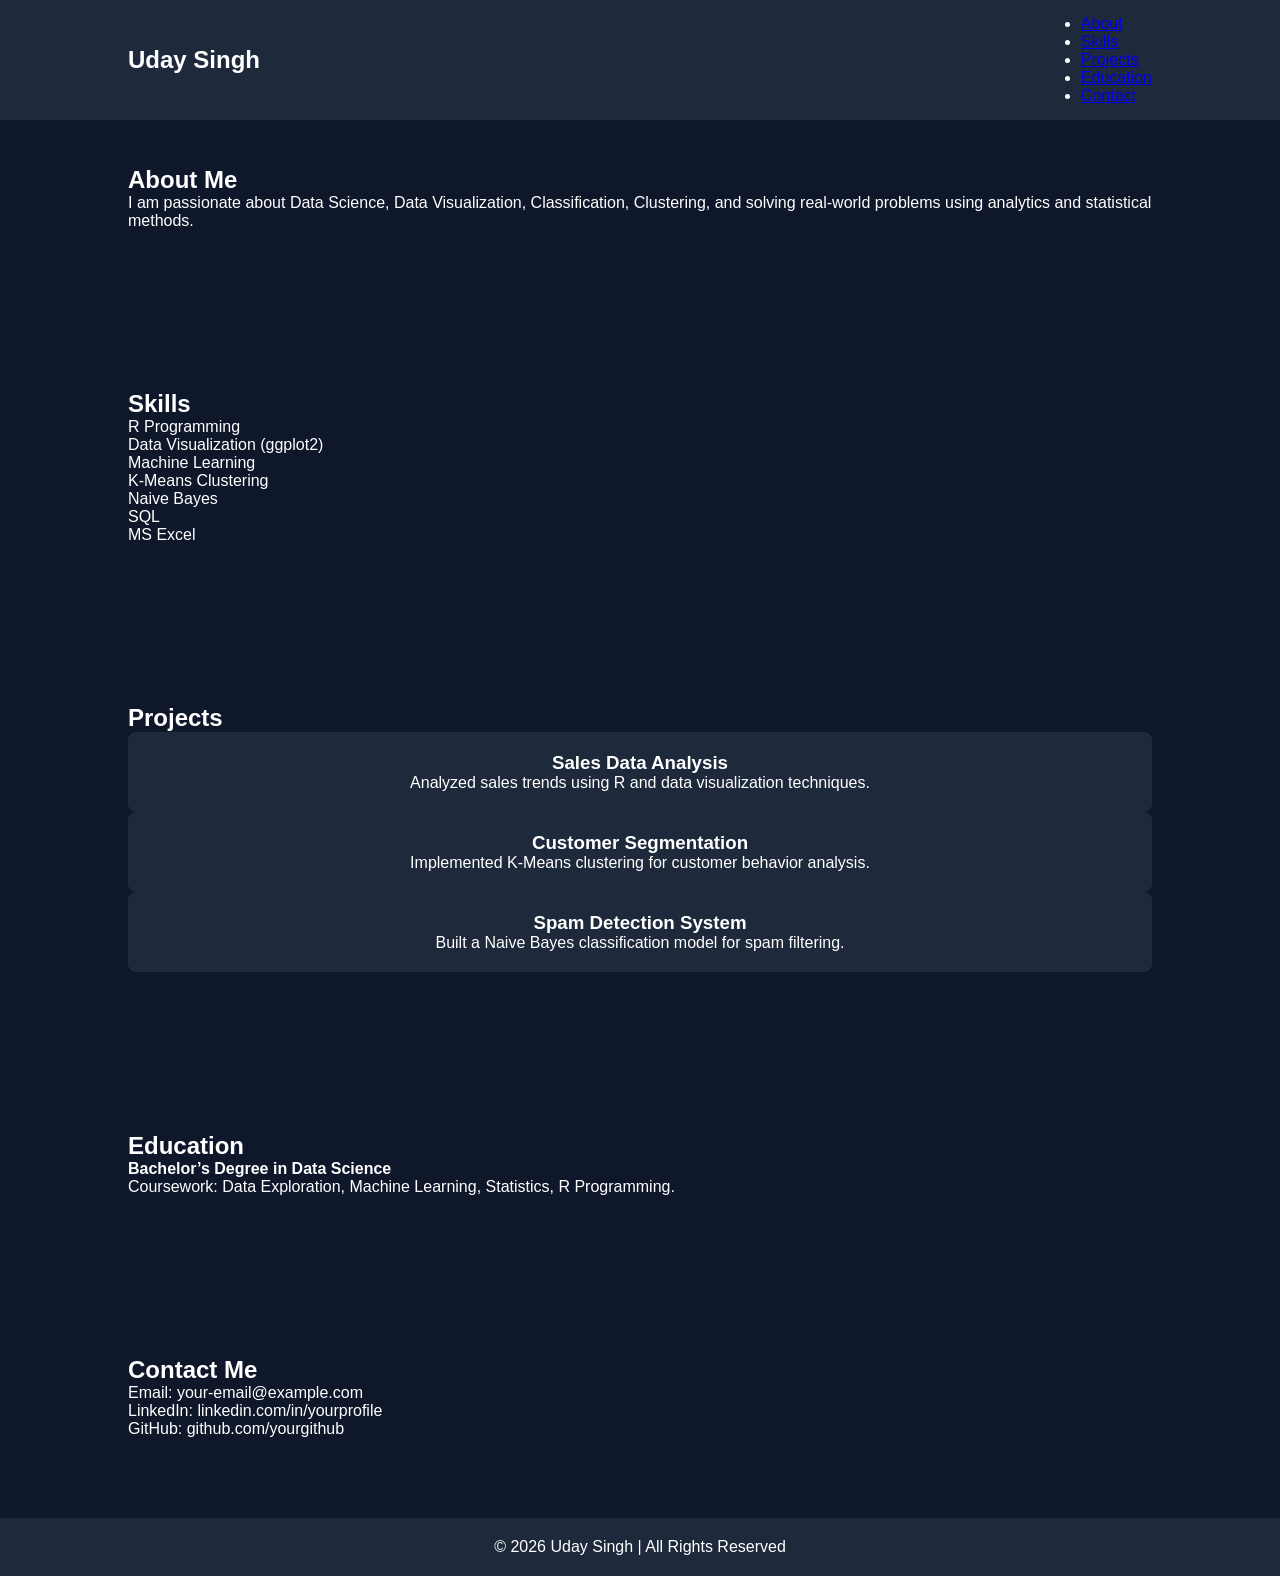
<file: app.html>
<!DOCTYPE html>
<html lang="en">
<head>
    <meta charset="UTF-8">
    <title>Uday Singh | Portfolio</title>
    <meta name="viewport" content="width=device-width, initial-scale=1.0">
    <link rel="stylesheet" href="style.css">
</head>
<body>

<header class="navbar">
    <h2 class="logo">Uday Singh</h2>
    <nav>
        <ul>
            <li><a href="#about">About</a></li>
            <li><a href="#skills">Skills</a></li>
            <li><a href="#projects">Projects</a></li>
            <li><a href="#education">Education</a></li>
            <li><a href="#contact">Contact</a></li>
        </ul>
    </nav>
</header>

<!-- HERO -->
<section class="hero">
    <div class="hero-text">
        <h1>Hi, I'm <span>Uday Singh</span></h1>
        <h3>Data Science Student | R Programmer | Aspiring Data Analyst</h3>
        <p>
            I analyze data, build machine learning models, and create
            visual insights using R, SQL, and Excel.
        </p>
        <a href="#projects" class="btn">View Projects</a>
    </div>
</section>

<!-- ABOUT -->
<section id="about" class="section">
    <h2>About Me</h2>
    <p>
        I am passionate about Data Science, Data Visualization,
        Classification, Clustering, and solving real-world problems
        using analytics and statistical methods.
    </p>
</section>

<!-- SKILLS -->
<section id="skills" class="section light">
    <h2>Skills</h2>
    <div class="skills-grid">
        <div class="skill">R Programming</div>
        <div class="skill">Data Visualization (ggplot2)</div>
        <div class="skill">Machine Learning</div>
        <div class="skill">K-Means Clustering</div>
        <div class="skill">Naive Bayes</div>
        <div class="skill">SQL</div>
        <div class="skill">MS Excel</div>
    </div>
</section>

<!-- PROJECTS -->
<section id="projects" class="section">
    <h2>Projects</h2>

    <div class="project-card">
        <h3>Sales Data Analysis</h3>
        <p>Analyzed sales trends using R and data visualization techniques.</p>
    </div>

    <div class="project-card">
        <h3>Customer Segmentation</h3>
        <p>Implemented K-Means clustering for customer behavior analysis.</p>
    </div>

    <div class="project-card">
        <h3>Spam Detection System</h3>
        <p>Built a Naive Bayes classification model for spam filtering.</p>
    </div>
</section>

<!-- EDUCATION -->
<section id="education" class="section light">
    <h2>Education</h2>
    <p><strong>Bachelor’s Degree in Data Science</strong></p>
    <p>Coursework: Data Exploration, Machine Learning, Statistics, R Programming.</p>
</section>

<!-- CONTACT -->
<section id="contact" class="section">
    <h2>Contact Me</h2>
    <p>Email: your-email@example.com</p>
    <p>LinkedIn: linkedin.com/in/yourprofile</p>
    <p>GitHub: github.com/yourgithub</p>
</section>

<footer>
    © 2026 Uday Singh | All Rights Reserved
</footer>

</body>
</html>
</file>
<file: style.css>
* {
    margin: 0;
    padding: 0;
    box-sizing: border-box;
    font-family: Arial, sans-serif;
}

body {
    background: #0f172a;
    color: white;
}

.section {
    padding: 80px 10%;
}

.navbar {
    display: flex;
    justify-content: space-between;
    align-items: center;
    background: #1e293b;
    padding: 15px 10%;
    position: fixed;
    width: 100%;
    top: 0;
}

.nav-links {
    list-style: none;
    display: flex;
}

.nav-links li {
    margin-left: 20px;
}

.nav-links a {
    text-decoration: none;
    color: white;
}

.home-content {
    display: flex;
    justify-content: space-between;
    align-items: center;
    margin-top: 80px;
}

.home-image img {
    width: 250px;
    border-radius: 50%;
    border: 4px solid #38bdf8;
}

.about-grid,
.skills-container,
.projects-container {
    display: flex;
    gap: 20px;
    margin-top: 20px;
}

.skill-card,
.project-card,
.about-box {
    background: #1e293b;
    padding: 20px;
    border-radius: 8px;
    flex: 1;
    text-align: center;
}

.contact-form {
    display: flex;
    flex-direction: column;
    gap: 15px;
    max-width: 400px;
}

.contact-form input,
.contact-form textarea {
    padding: 10px;
    border: none;
    border-radius: 5px;
}

button {
    padding: 10px;
    background: #38bdf8;
    border: none;
    cursor: pointer;
}

footer {
    text-align: center;
    padding: 20px;
    background: #1e293b;
}
</file>
